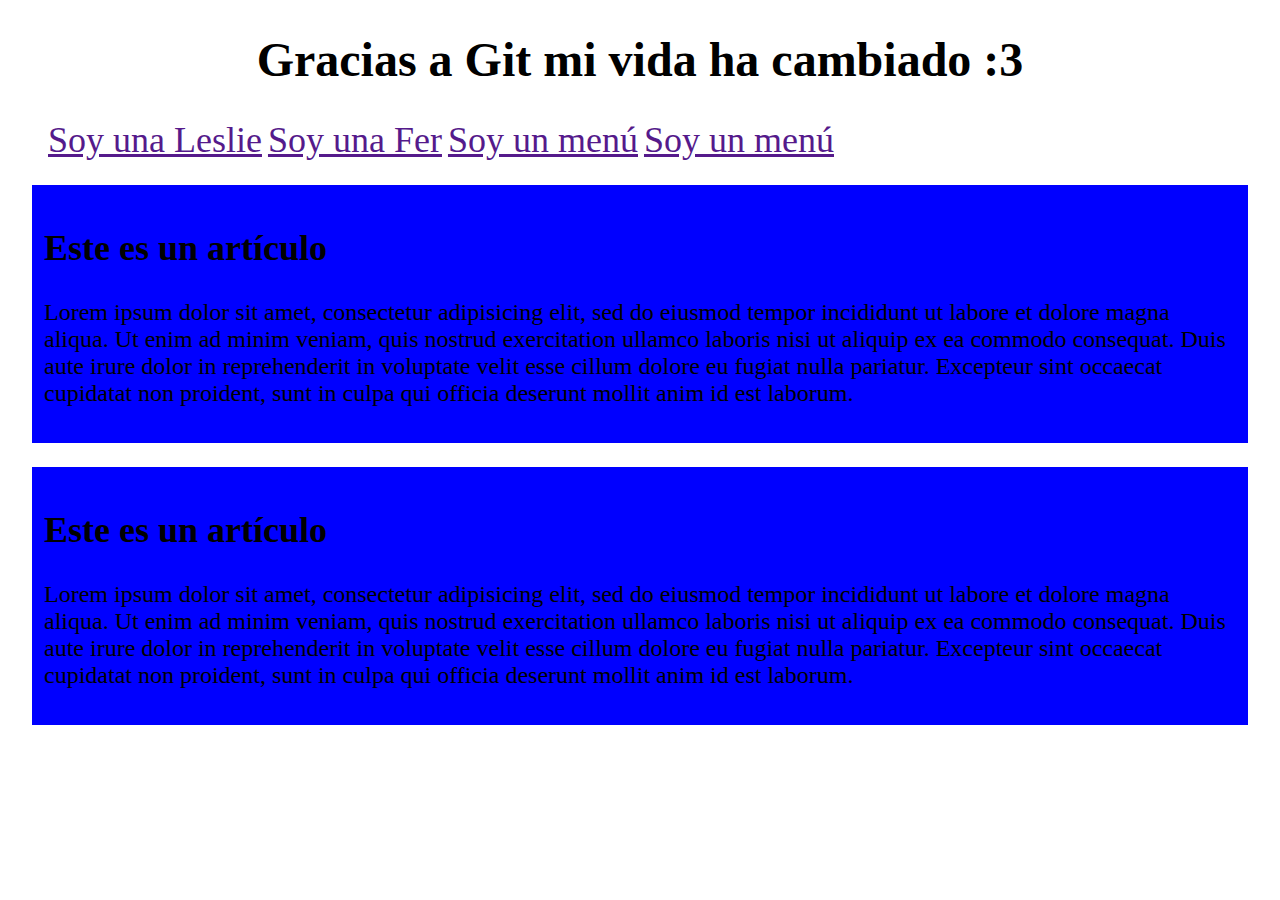
<file: index.html>
﻿<!DOCTYPE html>
<html>
  <head>
    <meta charset="utf-8">
    <title>Ya sé usar Git</title>
    <link rel="stylesheet" href="master.css" media="screen" title="no title" charset="utf-8">
  </head>
  <body>
    <h1 class="center">Gracias a Git mi vida ha cambiado :3</h1>
    <script type="text/javascript">
    alert("Hola Mundo");
    </script>
    <header>
      <nav>
        <ul>
          <li><a href ="">Soy una Leslie</a></li>
          <li><a href ="">Soy una Fer</a></li>
          <li><a href ="">Soy un menú</a></li>
          <li><a href ="">Soy un menú</a></li>
        </ul>
      </nav>
    </header>
    <section>
      <article class="general">
        <h2>Este es un artículo</h2>
        <p>
          Lorem ipsum dolor sit amet, consectetur adipisicing elit, sed do eiusmod tempor incididunt ut labore et dolore magna aliqua. Ut enim ad minim veniam, quis nostrud exercitation ullamco laboris nisi ut aliquip ex ea commodo consequat. Duis aute irure dolor in reprehenderit in voluptate velit esse cillum dolore eu fugiat nulla pariatur. Excepteur sint occaecat cupidatat non proident, sunt in culpa qui officia deserunt mollit anim id est laborum.
        </p>
      </article>

      <article class="general">
        <h2>Este es un artículo</h2>
        <p>
          Lorem ipsum dolor sit amet, consectetur adipisicing elit, sed do eiusmod tempor incididunt ut labore et dolore magna aliqua. Ut enim ad minim veniam, quis nostrud exercitation ullamco laboris nisi ut aliquip ex ea commodo consequat. Duis aute irure dolor in reprehenderit in voluptate velit esse cillum dolore eu fugiat nulla pariatur. Excepteur sint occaecat cupidatat non proident, sunt in culpa qui officia deserunt mollit anim id est laborum.
        </p>
      </article>
    </section>
  </body>
</html>
</file>
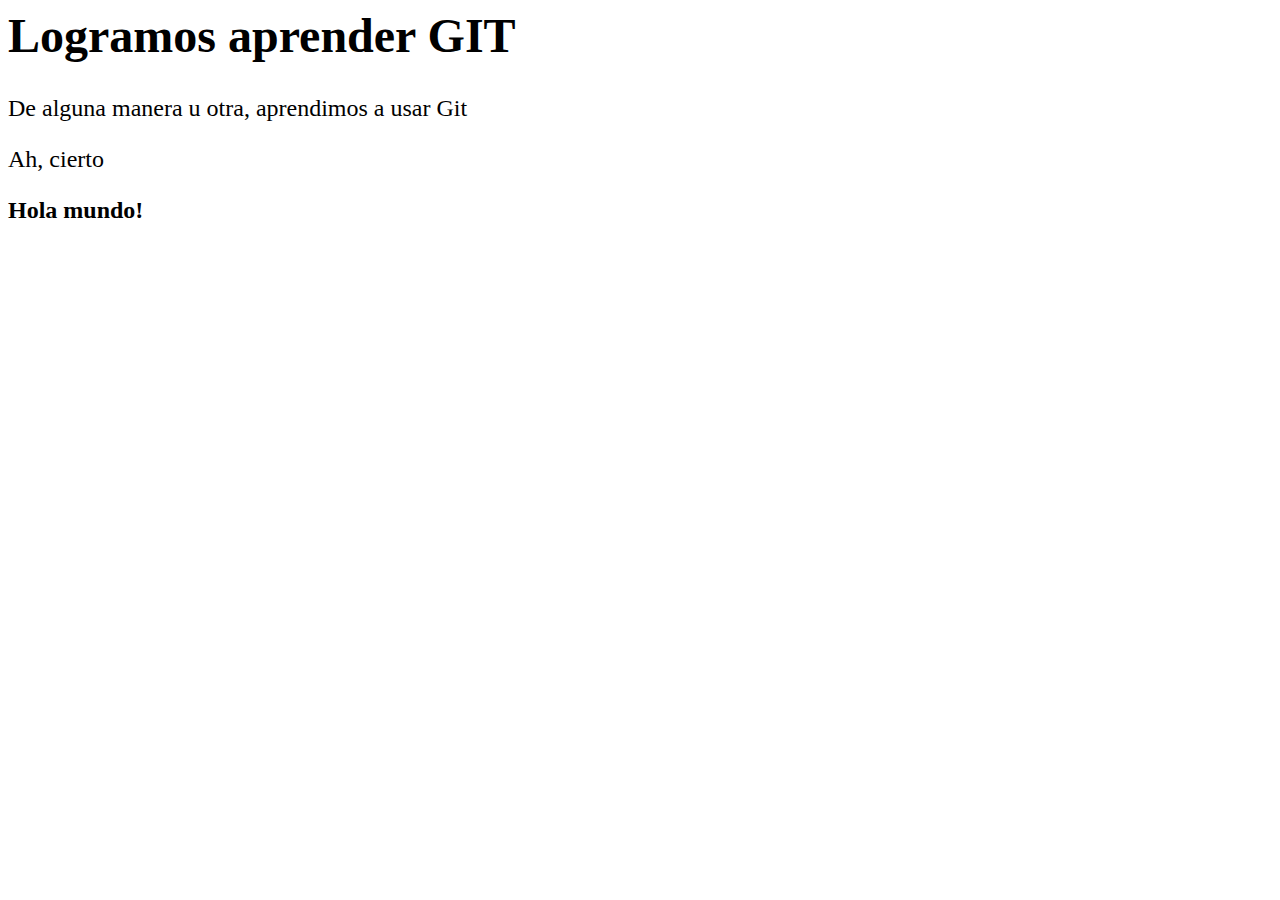
<file: git.html>
<html>
<head>
	<link type="text/css" rel="stylesheet" media="all" href="master.css" />
	<title>Aprendimos GIT</title>
</head>
<body>

		<h1>Logramos aprender GIT</h1>
	
		<p>De alguna manera u otra, aprendimos a usar Git </p>
		<p>Ah, cierto</p>
		<b>Hola mundo!</b>
	</form>
</body>
</html>
</file>
<file: master.css>
body{
  font-size: 24px;
}
li{
  display: inline-block;
  font-size: 1.5em;
}
.general{
  background-color: blue;
  margin: 1em;
  padding: 0.5em;
}
.center{
  text-align: center;
}
</file>
